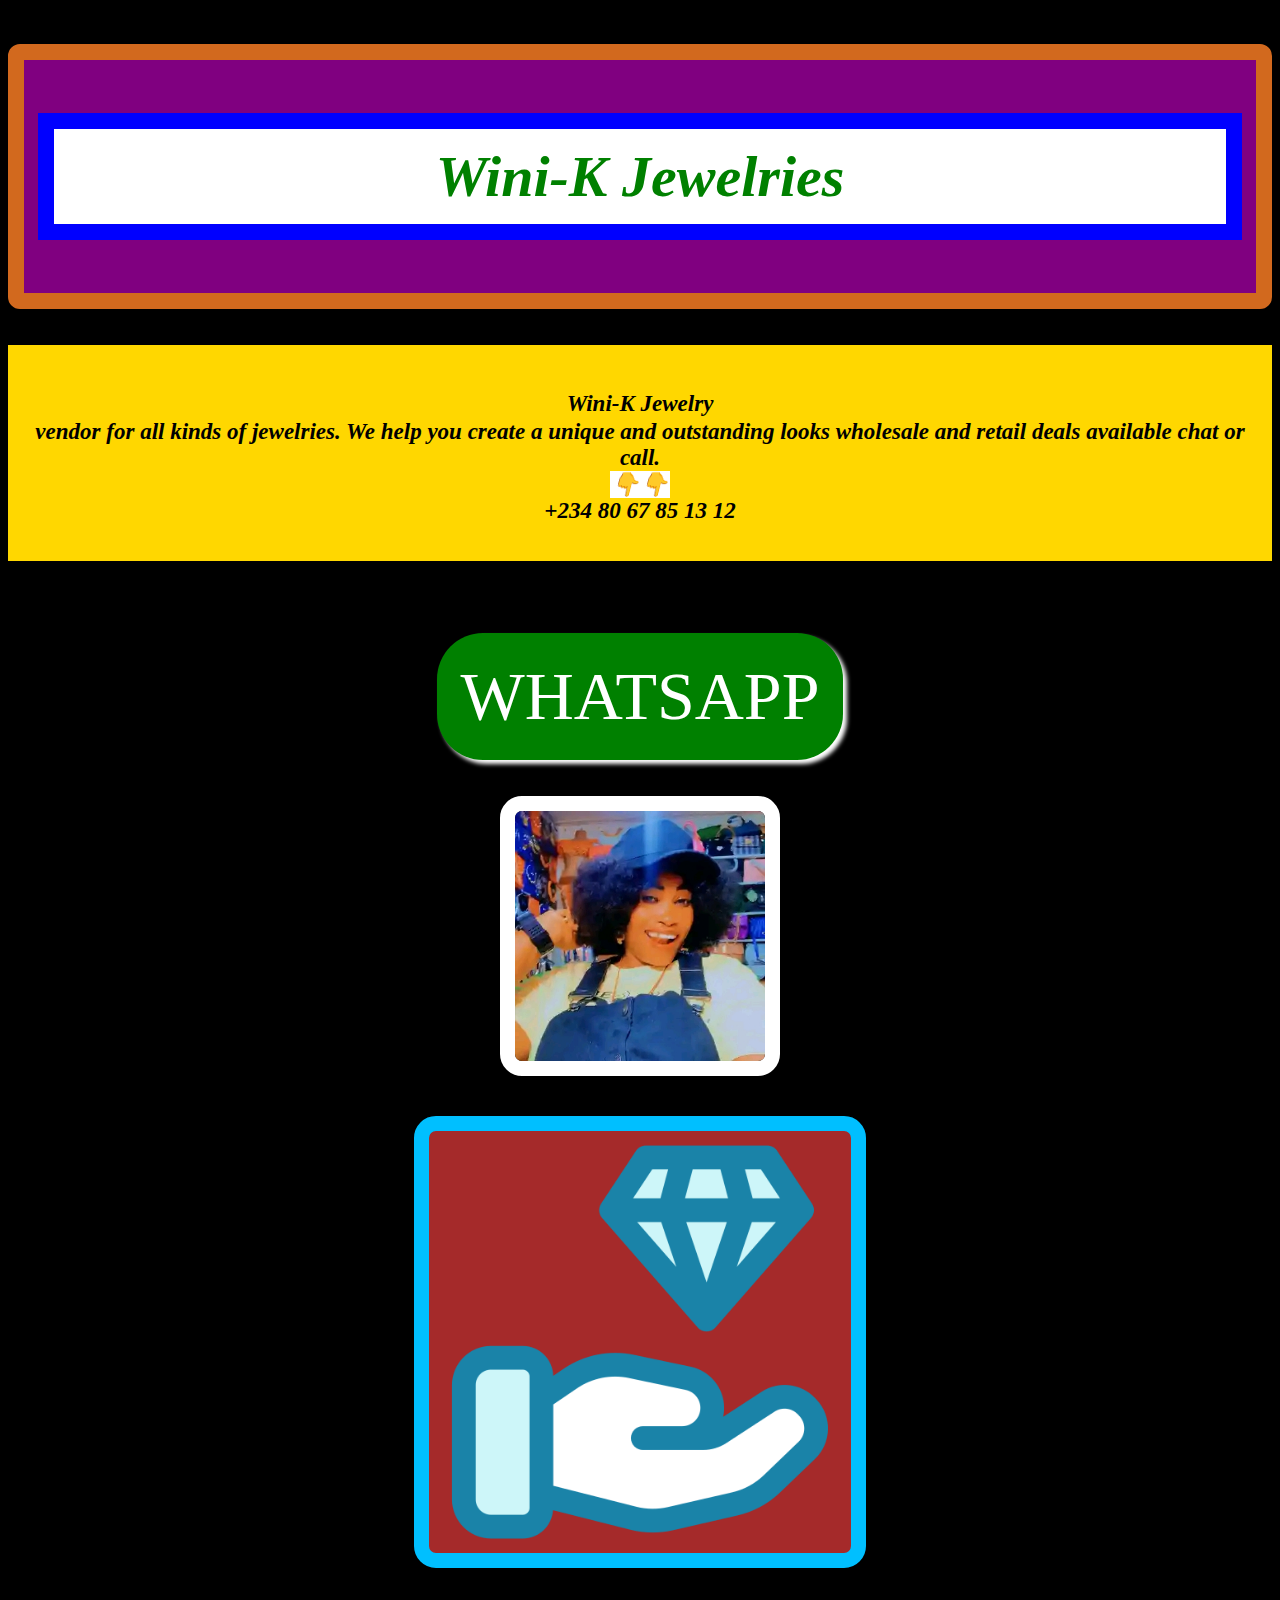
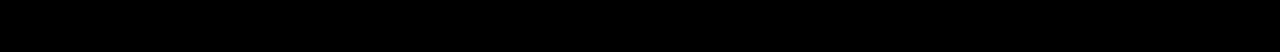
<file: index.html>
<!DOCTYPE html>
<html lang="en-US">
  <head>
    <meta charset="UTF-8" />
    <meta name="author" content="Blessed Kopona" />
    <meta name="keywords" content="Buy, Jewelries, Cosmetics" />
    <meta
      name="description"
      content="This website is for buying jewelries, cosmetics, bags, and many more"
    />
    <meta name="viewport" content="width=device-width, initial-scale=1.0" />
    <meta http-equiv="X-UA-Compatible" content="IE=edge" />
    <title>Wini-K Jewelries</title>
    <link rel="icon" href="Wini-K-2.ico" />
    <link rel="stylesheet" href="style.css" />
  </head>
  <body class="w1">
    <br />
    <br />
    <header class="w2">
      <h1 class="w3">Wini-K Jewelries</h1>
    </header>
    <br />
    <br />
    <main class="w4">
      <p class="w5">
        <span style="font-size: 32px"></span>
        Wini-K Jewelry
        <br />
        vendor for all kinds of jewelries. We help you create a unique and
        outstanding looks wholesale and retail deals available chat or call.
        <br /><span style="background-color: white; padding: 1px">👇👇</span
        ><br />
        +234 80 67 85 13 12
      </p>
    </main>
    <br />
    <br />
    <footer>
      <br />
      <br />

      <div class="w6">
        <a href="https://wa.link/wxxf75">
          <button class="w7">WHATSAPP</button>
        </a>
      </div>
      <br />
      <br />
      <div class="w8">
        <img
          src="Winifred-Krobo.jpg"
          alt="Picture of winifred krobo which is the owner of Wini-K Jewelries"
          class="w9"
        />
      </div>
      <br />
      <br />
      <div class="w10">
        <img src="Wini-K-1.png" alt="Picture of Wini-K logo." class="w11" />
      </div>
      <br />
      <br />
    </footer>
    <br />
    <br />
  </body>
</html>
</file>
<file: style.css>
.w1 {
  background-color: black;
}

@media (max-width: 999000px) {
  .w1 {
    min-width: 688px;
  }
}

@media (max-height: 999000px) {
  .w1 {
    min-height: 688px;
  }
}

.w2 {
  background-color: purple;
  padding-top: 14px;
  padding-bottom: 14px;
  padding-right: 14px;
  padding-left: 14px;
  border: 16px chocolate solid;
  border-radius: 12px;
}

.w3 {
  color: green;
  background-color: white;
  font-size: 58px;
  font-family: "times new roman";
  font-style: italic;
  font-weight: bold;
  padding-top: 14px;
  padding-bottom: 14px;
  padding-right: 14px;
  padding-left: 14px;
  border: 16px blue solid;
  text-align: center;
}

.w4 {
  background-color: gold;
  text-align: center;
  padding-top: 14px;
  padding-bottom: 14px;
  padding-right: 14px;
  padding-left: 14px;
}

.w5 {
  color: black;
  font-size: 23px;
  text-align: center;
  font-family: "times new roman";
  font-weight: bolder;
  font-style: italic;
}

.w6 {
  text-align: center;
}

.w7 {
  font-size: 68px;
  font-family: "times new roman";
  background-color: green;
  color: white;
  padding: 24px;
  border: none;
  box-shadow: 4px 4px 4px white;
  border-radius: 46px;
}

.w8 {
  text-align: center;
}

.w9 {
  border: 15px white solid;
  border-radius: 22px;
  width: 250px;
  height: 250px;
}

.w10 {
  text-align: center;
}

.w11 {
  width: 422px;
  height: 422px;
  background-color: brown;
  border: 15px deepskyblue solid;
  border-radius: 22px;
}
</file>
